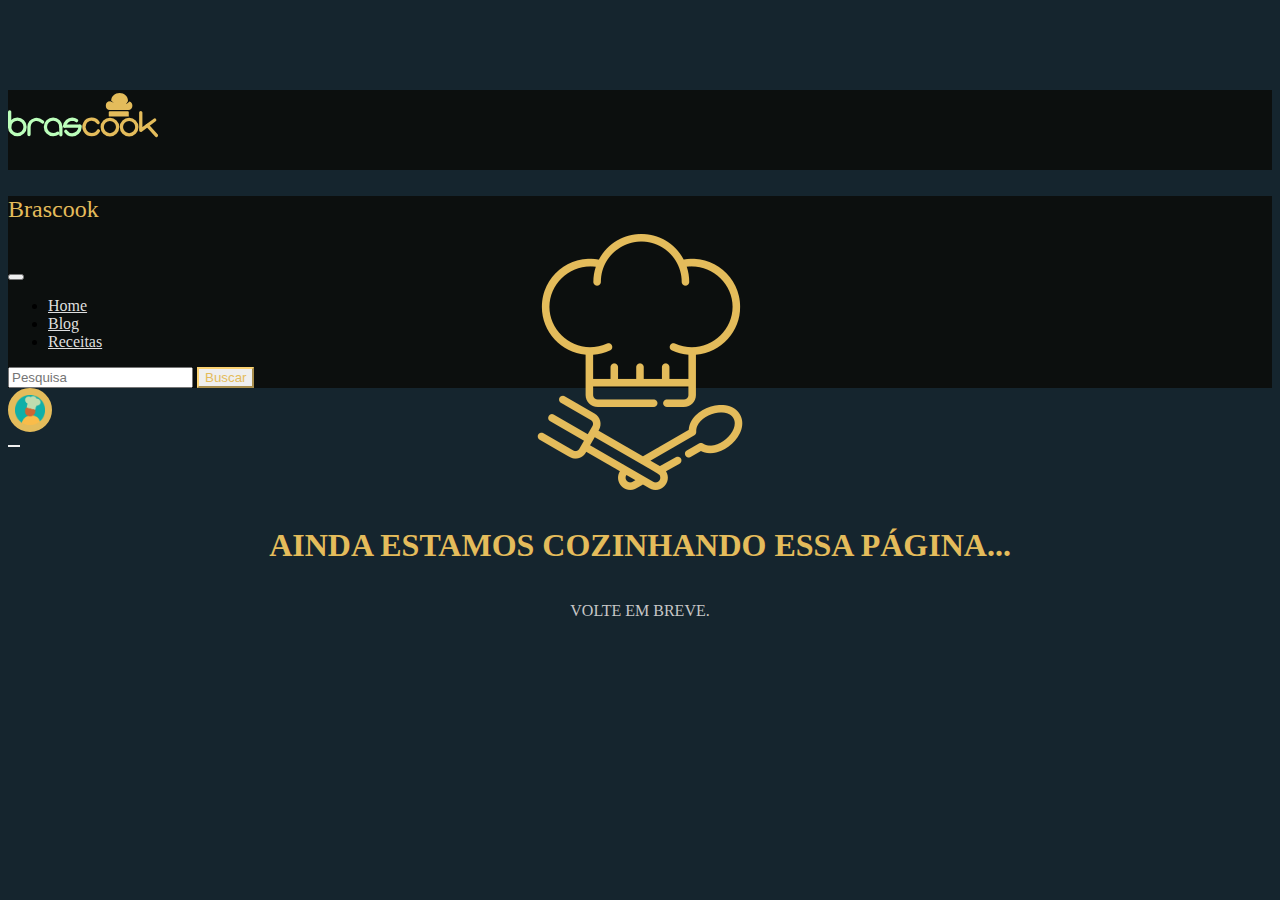
<file: manutencao.html>
<!DOCTYPE html>
<html lang="pt-br">

<head>
  <meta charset="utf-8" />
  <meta name="viewport" content="width=device-width, initial-scale=1, shrink-to-fit=no" />
  <title>EM BREVE - Brascook</title>
  <!-- Bootstrap CSS v5.2.1 -->
  <link href="https://cdn.jsdelivr.net/npm/bootstrap@5.3.2/dist/css/bootstrap.min.css" rel="stylesheet"
    integrity="sha384-T3c6CoIi6uLrA9TneNEoa7RxnatzjcDSCmG1MXxSR1GAsXEV/Dwwykc2MPK8M2HN" crossorigin="anonymous" />
  <link rel="stylesheet" href="style_manutencao.css">
  <link rel="shortcut icon" href="./imagens/Icon.svg" type="image/x-icon">
  <link rel="preconnect" href="https://fonts.googleapis.com">
  <link rel="preconnect" href="https://fonts.gstatic.com" crossorigin>
  <link href="https://fonts.googleapis.com/css2?family=Commissioner:wght@100..900&display=swap" rel="stylesheet">
</head>

<body>
  <header id="top-page">
    <nav class="navbar navbar-expand-lg fixed-top">
      <div class="container-fluid">
        <a class="navbar-brand me-auto" href="#top-page">
          <svg style="width: 150px; height: 50px;" class="logo" id="f7393366-ac50-4a27-bc0a-4f8e5e666721"
            data-name="Camada 1" xmlns="http://www.w3.org/2000/svg" viewBox="0 0 91.4 26.9">
            <defs>
              <style>
                .b35c5671-fb1b-41bb-8bbc-7bf9936630e7,
                .bd0da869-002c-4880-a89a-d7f7ce92315a {
                  fill: none;
                  stroke-linecap: round;
                  stroke-linejoin: round;
                  stroke-width: 2px;
                }

                .bd0da869-002c-4880-a89a-d7f7ce92315a {
                  stroke: #1d1d1b;
                }

                .b35c5671-fb1b-41bb-8bbc-7bf9936630e7 {
                  stroke: #000;
                }

                .a4ce67f3-dcec-410e-91c8-15bb92eb6094 {
                  fill: #2d2826;
                }
              </style>
            </defs>
            <line id="l-1" class="bd0da869-002c-4880-a89a-d7f7ce92315a" x1="1" y1="11.5" x2="1" y2="20.7" />
            <circle id="l-1" class="bd0da869-002c-4880-a89a-d7f7ce92315a" cx="5.7" cy="20.7" r="4.7" />
            <path id="l-1" class="bd0da869-002c-4880-a89a-d7f7ce92315a"
              d="M17.1,32.5V27.8a4.9,4.9,0,0,1,3.8-4.5c2.5-.5,4.3,1.4,4.5,1.5" transform="translate(-4.3 -7.1)" />
            <path id="l-1" class="bd0da869-002c-4880-a89a-d7f7ce92315a"
              d="M34.7,31.6a4.8,4.8,0,0,1-2.9.9,4.7,4.7,0,1,1,4.7-4.7" transform="translate(-4.3 -7.1)" />
            <line id="l-1" class="bd0da869-002c-4880-a89a-d7f7ce92315a" x1="32.2" y1="25.5" x2="32.2" y2="20.7" />
            <path id="l-1" class="bd0da869-002c-4880-a89a-d7f7ce92315a" d="M38.9,27.3"
              transform="translate(-4.3 -7.1)" />
            <path id="l-1" class="bd0da869-002c-4880-a89a-d7f7ce92315a"
              d="M38.8,27.3a4.7,4.7,0,0,1,4.6-4.2,5.1,5.1,0,0,1,2.7.9" transform="translate(-4.3 -7.1)" />
            <path id="l-1" class="bd0da869-002c-4880-a89a-d7f7ce92315a" d="M48.1,27.3"
              transform="translate(-4.3 -7.1)" />
            <path id="l-1" class="bd0da869-002c-4880-a89a-d7f7ce92315a"
              d="M48.1,27.3c0,.2.1.4.1.6a4.8,4.8,0,0,1-4.8,4.7,4.7,4.7,0,0,1-3.9-2.1"
              transform="translate(-4.3 -7.1)" />
            <line id="l-1" class="bd0da869-002c-4880-a89a-d7f7ce92315a" x1="34.6" y1="20.2" x2="43.8" y2="20.2" />
            <path id="l-2" class="bd0da869-002c-4880-a89a-d7f7ce92315a"
              d="M59.4,30.2a4.7,4.7,0,0,1-4.1,2.3,4.7,4.7,0,1,1,3.9-7.3" transform="translate(-4.3 -7.1)" />
            <circle id="l-2" class="b35c5671-fb1b-41bb-8bbc-7bf9936630e7" cx="62.1" cy="20.8" r="4.7" />
            <circle id="l-2" class="b35c5671-fb1b-41bb-8bbc-7bf9936630e7" cx="73.8" cy="20.8" r="4.7" />
            <polyline id="l-2" class="bd0da869-002c-4880-a89a-d7f7ce92315a" points="80.9 12 80.9 22.8 89.4 16.5" />
            <line id="l-2" class="bd0da869-002c-4880-a89a-d7f7ce92315a" x1="90.4" y1="25.9" x2="84.9" y2="19.8" />
            <path id="Chapeu" d="M77.3,18.2h-11a.6.6,0,0,0-.6.5v2.8H77.9V18.7A.6.6,0,0,0,77.3,18.2Z"
              transform="translate(-4.3 -7.1)" />
            <path id="Chapeu"
              d="M78.2,12.4a4.6,4.6,0,0,1-1.6,1.3c0,.1-.3.2-.4.2a5.6,5.6,0,0,0,.9-1.2l.2-.4a1.7,1.7,0,0,0,.1-.7c0-2.5-2.3-4.5-5.1-4.5s-5.1,2-5.1,4.5v.2a.7.7,0,0,1,.3.3,6.8,6.8,0,0,0,1.4.9l-1.4-.3-.8-.5h-.2a2.7,2.7,0,0,0-2.6,2.7,2.6,2.6,0,0,0,2.5,2.6H77.7a2.5,2.5,0,0,0,2.4-2.6A2.6,2.6,0,0,0,78.2,12.4Z"
              transform="translate(-4.3 -7.1)" />
            <path class="a4ce67f3-dcec-410e-91c8-15bb92eb6094" d="M83,14.3" transform="translate(-4.3 -7.1)" />
          </svg></a>
        <div class="offcanvas offcanvas-end" tabindex="-1" id="offcanvasNavbar" aria-labelledby="offcanvasNavbarLabel">
          <div class="offcanvas-header">
            <h5 class="offcanvas-title" id="offcanvasNavbarLabel">Brascook</h5>
            <button type="button" class="btn-close" data-bs-dismiss="offcanvas" aria-label="Close"></button>
          </div>
          <div class="offcanvas-body">
            <ul class="navbar-nav justify-content-center flex-grow-1 pe-3">
              <li class="nav-item">
                <a class="nav-link mx-lg-2" aria-label="page" href="index.html">Home</a>
              </li>
              <li class="nav-item">
                <a class="nav-link mx-lg-2" href="blog.html">Blog</a>
              </li>
              <li class="nav-item">
                <a class="nav-link mx-lg-2" href="receitas.html">Receitas</a>
              </li>
            </ul>
            <form class="d-flex mx-lg-2" role="search">
              <input class="form-control me-2" type="search" placeholder="Pesquisa" aria-label="Search">
              <button class="btn btn-outline-success" type="submit">Buscar</button>
            </form>
          </div>
        </div>
        <a href="#" class="login-button">
          <img src="./imagens/icon-login.png" alt="" class="icon-login">
        </a>
        <button class="navbar-toggler" type="button" data-bs-toggle="offcanvas" data-bs-target="#offcanvasNavbar"
          aria-controls="offcanvasNavbar">
          <span class="navbar-toggler-icon"></span>
        </button>
      </div>
    </nav>
    <main>
      <article class="manutencao-txt">
        <img src="imagens/chapeu.png">
        <h1>AINDA ESTAMOS COZINHANDO ESSA PÁGINA...</h1>
        <p>VOLTE EM BREVE.</p>
      </article>


    </main>

</html>
</file>
<file: style_manutencao.css>
body {
  margin-top: 90px
}

.navbar-nav .nav-link:focus,
.navbar-nav .nav-link.show {
  color: #bcffbb;
}

.navbar-nav .nav-link.active,
.navbar-nav .nav-link.show {
  color: #bcffbb;
}


.navbar {
  background-color: #0C0F0E;
  height: 80px;
}

.navbar-brand,
.offcanvas-title {
  font-weight: 500;
  color: #e4bc5b;
  font-size: 24px;
  transition: 0.3s color;
}

.offcanvas {
  background-color: #0C0F0E;
}

.login-button {
  display: flex;
  align-items: center;
  justify-content: center;
  background-color: #e4bc5b;
  color: #fff;
  width: 40px;
  height: 40px;
  border-radius: 50%;
  border: 2px solid #e4bc5b;
  text-decoration: none;
  transition: 0.3s background-color, 0.3s border-color, 0.2s transform;
}

.icon-login {
  width: 30px;
  height: 30px;
}

.login-button:hover {
  background-color: #e4bc5b;
  border-color: #a77500;
}

.login-button:active {
  transform: scale(1.1);
  /* Aumenta o tamanho do botão ao clicar */
  transition: transform 0.1s;
  /* Define uma transição rápida ao clicar */
}

.btn {
  color: #e4bc5b;
}

.btn.btn-outline-success:active {
  background-color: #fcd373;
  border-color: #fcd373;
}

.btn-outline-success {
  border-color: #fcd373;
}

.btn-outline-success:hover {
  color: #fff;
  /* Cor do texto ao passar o mouse */
  background-color: #e4bc5b;
  /* Cor de fundo ao passar o mouse */
  border-color: #e4bc5b;
  /* Cor da borda ao passar o mouse */
}

.navbar-toggler {
  border: none;
  font-size: 1.25rem;
}

.navbar-toggler:focus,
.btn-close:focus {
  box-shadow: none;
  outline: none;
}

.nav-link {
  color: #dfdfdf;
  font-weight: 500;
  position: relative;
}

.nav-link:hover {
  color: #bcffbb;
}

@media (min-width: 991px) {
  .nav-link:before {
    content: "";
    position: absolute;
    bottom: 0;
    left: 50%;
    transform: translateX(-50%);
    width: 0;
    height: 2px;
    background-color: #e4bc5b;
    visibility: hidden;
    transition: 0.3s ease-in-out;
  }

  .nav-link:hover:before,
  .nav-link:focus:before,
  .nav-link.active:before {
    width: 100%;
    visibility: visible;
  }
}

#l-1 {
  stroke: #bcffbb;
}

#l-2 {
  stroke: #e4bc5b;
}

#Chapeu {
  fill: #e4bc5b;
}

.logo {
  padding-bottom: 10px;
}


body {
  background-color: #15252e;
}

.manutencao-txt {
  display: flex;
  flex-direction: column;
  align-items: center;
  padding-top: 4rem;
}

.manutencao-txt h1 {
  color: #e4bc5b;
  padding-top: 1rem;
  border: 0;
}

.manutencao-txt p {
  color: #c7c7c7;
  border: 0;
}
</file>
